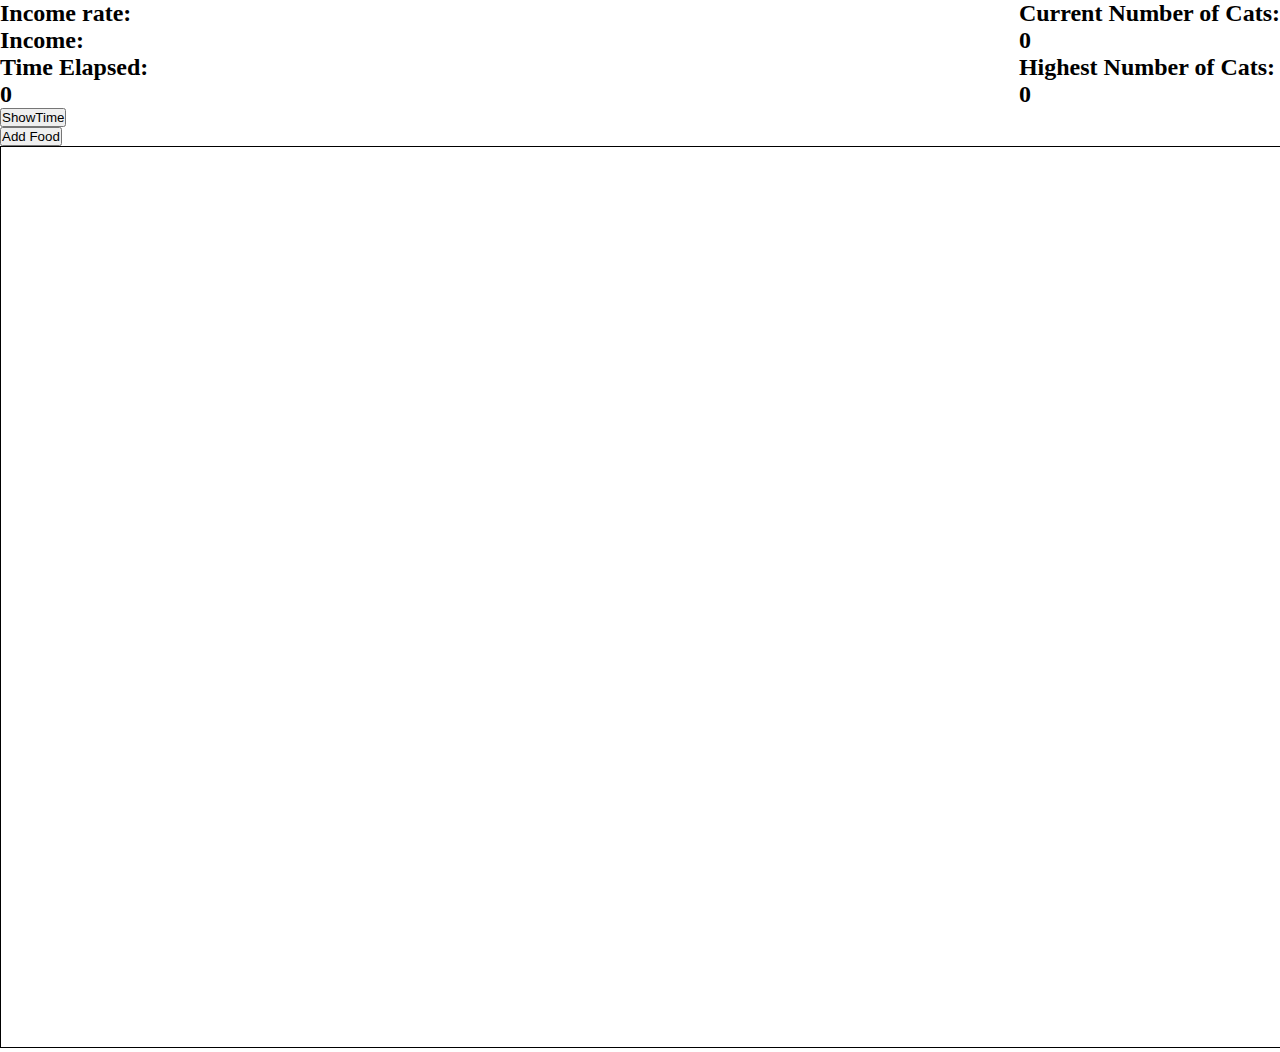
<file: game.html>
<!DOCTYPE html>
<html>
<head>
	<link rel="stylesheet" type="text/css" href="styles/styles.css">
	<script src="https://ajax.googleapis.com/ajax/libs/jquery/1.12.0/jquery.min.js"></script>

	<title>Cat Clicker</title>
</head>

<body>
	<div id="info">
		<div class="income_info"> 
			<h2>Income rate:</h2>
			<h2>Income:</h2>
			<h2>Time Elapsed:</h2><h2 id="time">0</h2>
			<button type="button" onclick="display()">ShowTime</button>
		</div>

		<div class="cat_info">
		
			<h2>Current Number of Cats:<h2 id="cat_number">0</h2></h2>
			<h2>Highest Number of Cats:<h2 id="highest_number">0</h2></h2>
		</div> 
	</div>

	<div id="clicker">
			<script src="counter.js">
		</script>
	<button type="button" >Add Food</button>
	</div>
	
	<script src="main.js"></script>
	<script src="sprites.js"></script>
</body>
</html>
</file>
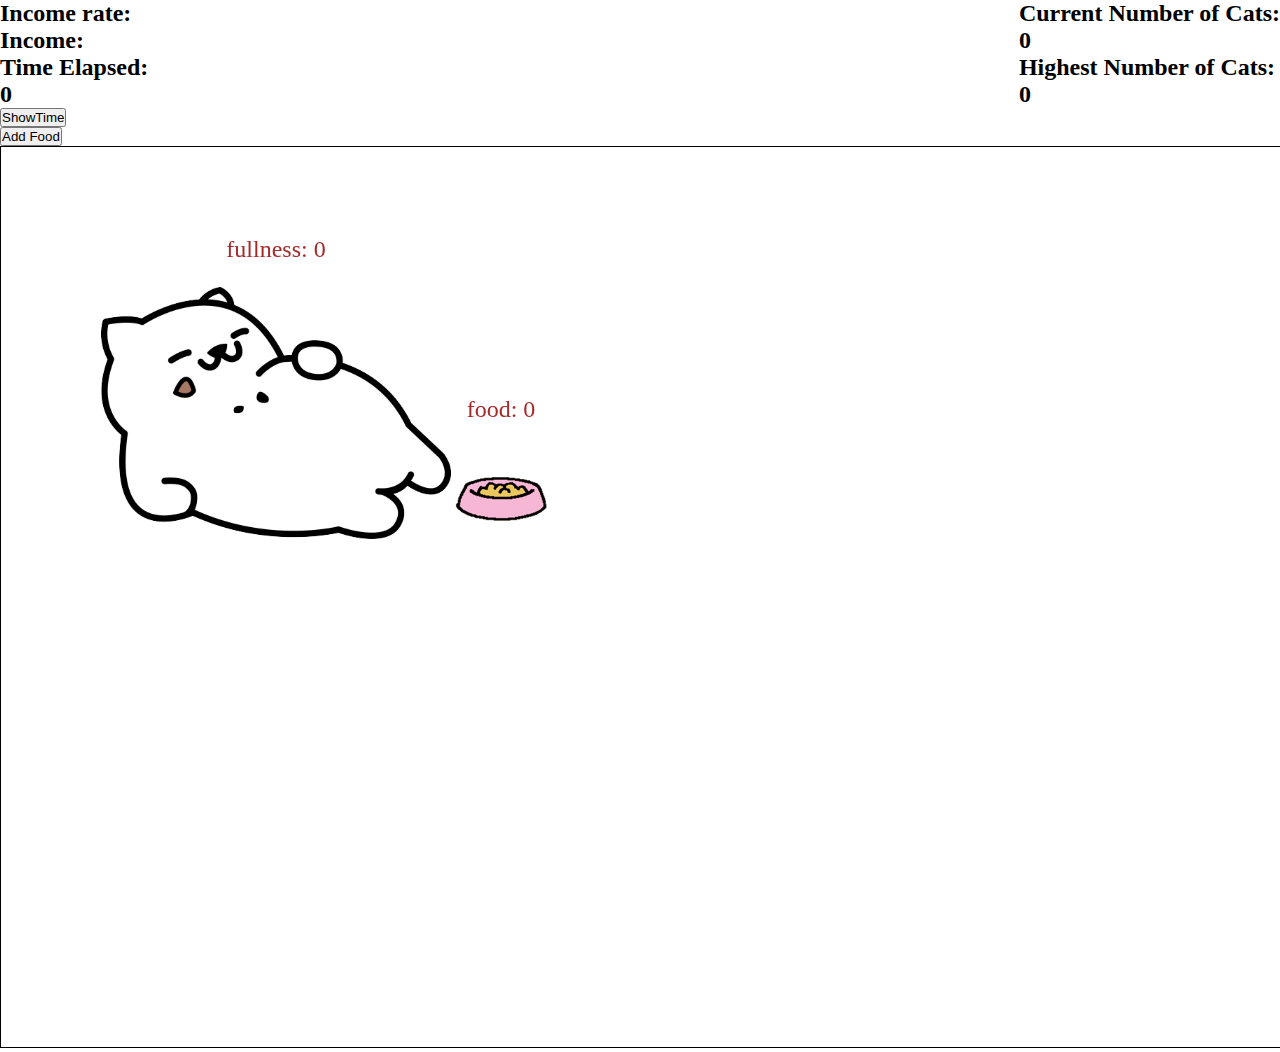
<file: playing_game.html>
<!DOCTYPE html>
<html>
<head>
	<link rel="stylesheet" type="text/css" href="styles/styles.css">
	<script src="https://ajax.googleapis.com/ajax/libs/jquery/1.12.0/jquery.min.js"></script>

	<title>Cat Clicker</title>
</head>

<body>
	<div id="info">
		<div class="income_info"> 
			<h2>Income rate:</h2>
			<h2>Income:</h2>
			<h2>Time Elapsed:</h2><h2 id="time">0</h2>
			<button type="button" onclick="display()">ShowTime</button>
		</div>

		<div class="cat_info">
		
			<h2>Current Number of Cats:<h2 id="cat_number">0</h2></h2>
			<h2>Highest Number of Cats:<h2 id="highest_number">0</h2></h2>
		</div> 
	</div>

	<div id="clicker">
			<script src="counter.js">
		</script>
	<button type="button" onclick="increment()">Add Food</button>
	</div>
	
	<script src="main.js"></script>
	<script src="sprites.js"></script>
	<script src="game.js"></script>
	<script src="progressbar.js"></script>
</body>
</html>
</file>
<file: styles/styles.css>
* {
    margin: 0;
    padding: 0;

}

.income_info {
	float:left;
}

.cat_info {
	float:right;
}

#clicker {
	clear:both;

}
</file>
